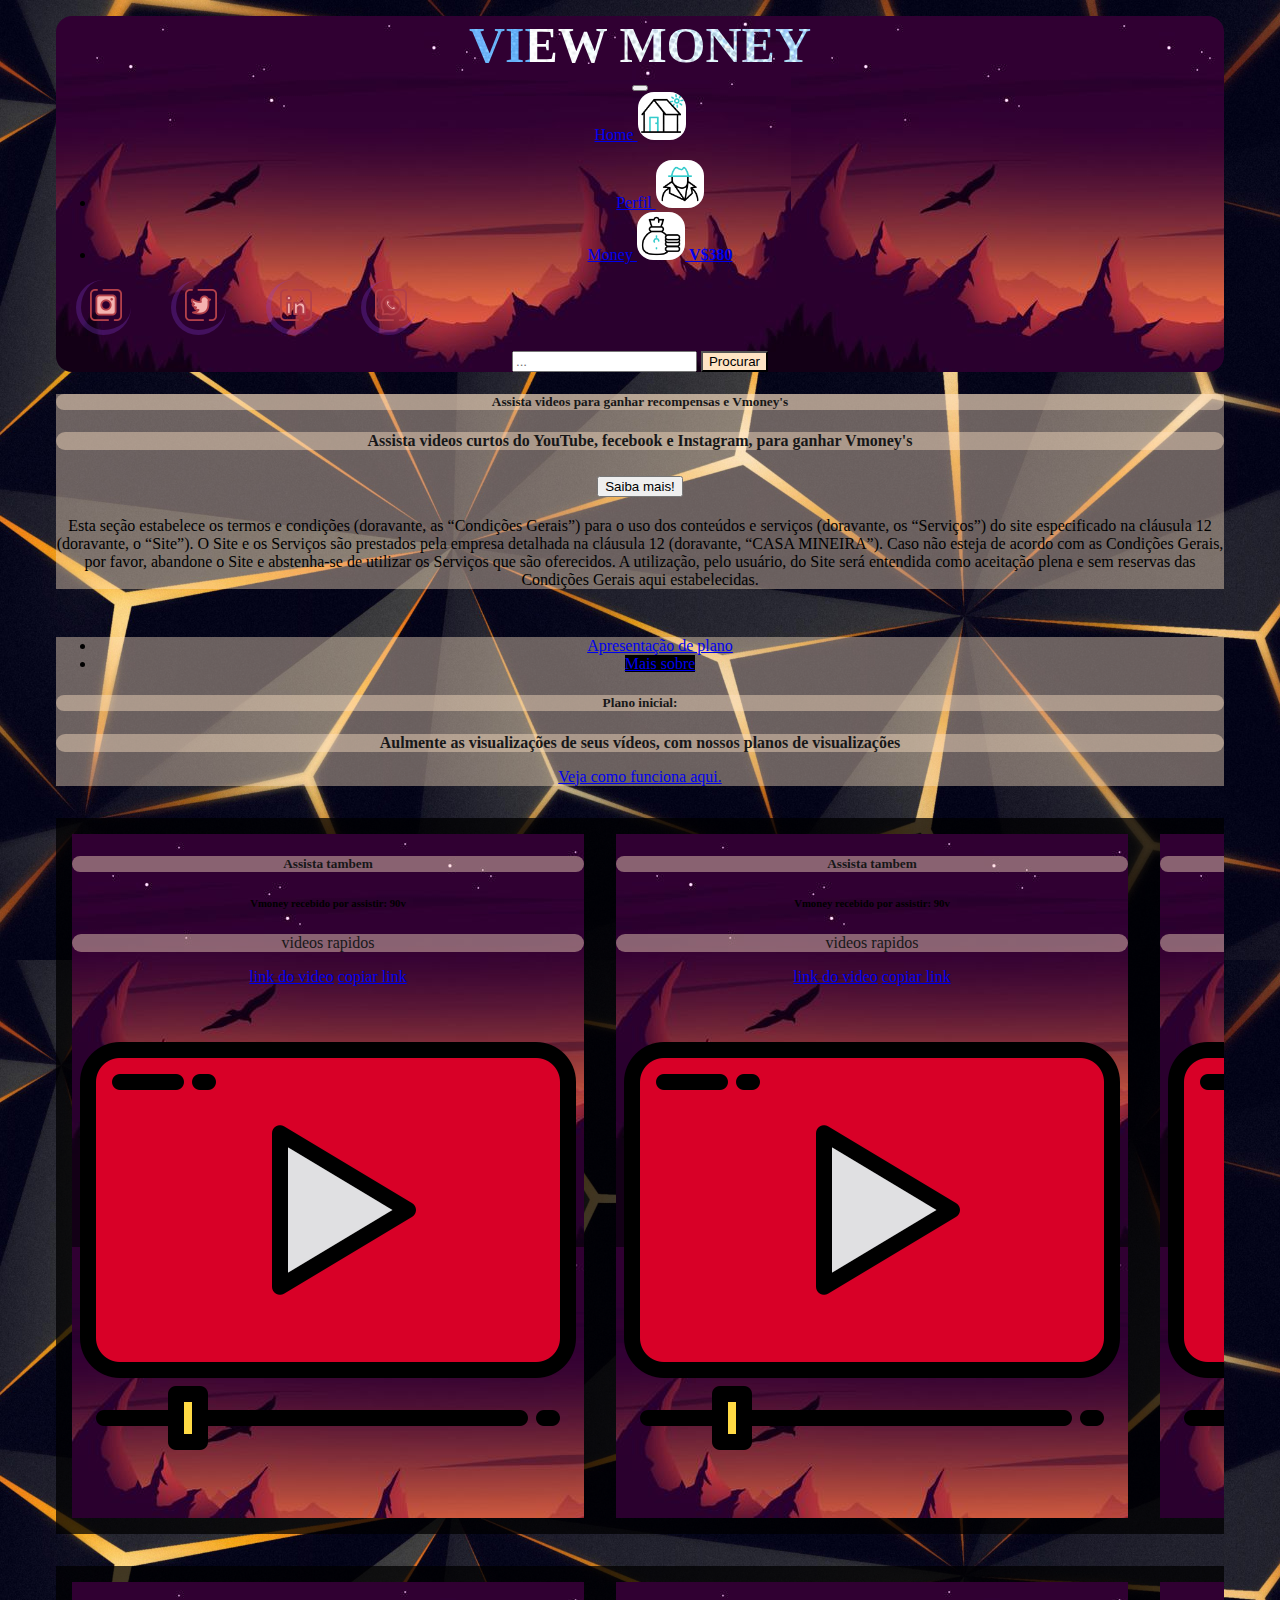
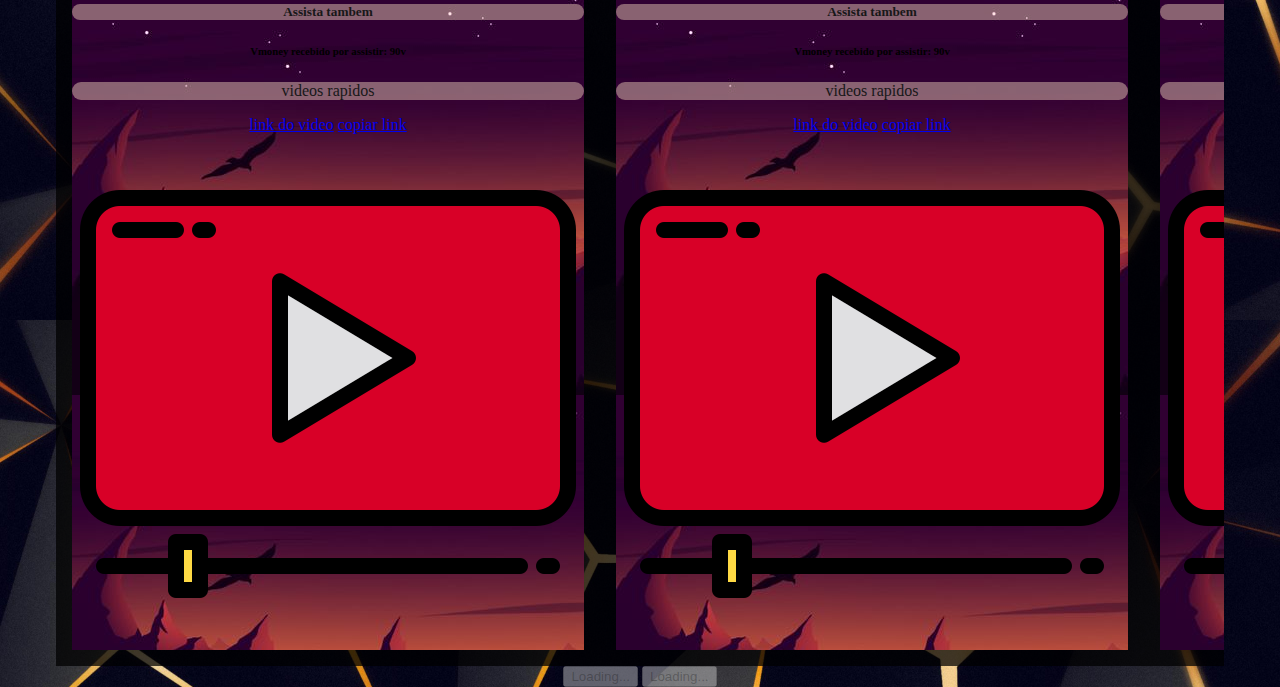
<file: index.html>
<!doctype html>
<html lang="pt-br">

<head>
  <meta charset="utf-8">
  <meta name="viewport" content="width=device-width, initial-scale=1">
  <title>View Money</title>
  <link href="https://cdn.jsdelivr.net/npm/bootstrap@5.2.0/dist/css/bootstrap.min.css" rel="stylesheet"
    integrity="sha384-gH2yIJqKdNHPEq0n4Mqa/HGKIhSkIHeL5AyhkYV8i59U5AR6csBvApHHNl/vI1Bx" crossorigin="anonymous">
  <link rel="stylesheet" type="text/css" href="style.css">
</head>

<body>

  <div class="titulo">
    <h1 class="nomedoapp">View Money</h1>

    <!-- barra de navegação -->

    <nav style='border-radius: 10rem;' class="navbar navbar-dark">
      <div class="container-fluid">
        <button class="navbar-toggler" type="button" data-bs-toggle="collapse" data-bs-target="#navbarTogglerDemo01"
          aria-controls="navbarTogglerDemo01" aria-expanded="false" aria-label="Toggle navigation">
          <span class="navbar-toggler-icon"></span>
        </button>
        <div class="collapse navbar-collapse" id="navbarTogglerDemo01">
          <a class="navbar-brand" href="./index.html">Home
            <img style="width: 3rem; border-radius: 1rem;" src="./img/casa.gif" alt="">
          </a>
          <ul class="navbar-nav me-auto mb-2 mb-lg-0">
            <li class="nav-item">
              <a class="nav-link active" aria-current="page" href="./perfil.html">Perfil
                <img style="width: 3rem; border-radius: 1rem;" src="./img/espiao.gif" alt="">
              </a>
            </li>
            <li class="nav-item">
              <a class="nav-link" href="/money.html">
                Money
                <img style="width: 3rem; border-radius: 1rem;" src="./img/bolsa-de-dinheiro.gif" alt="">
                <strong> V$380</strong></a>
            </li>
          </ul>

          <!--redes sociais do site-->

          <ul class="social-icons">
            <li>
              <a href="#"><i class="fab fa-instagram"></i>
                <img style="width: 2rem;" src="/img/instagram.png" alt="img">
              </a>
            </li>
            <li>
              <a href="#"><i class="fab fa-twitter"></i>
                <img style="width: 2rem;" src="/img/twitter.png" alt="img">
              </a>
            </li>
            <li>
              <a href="#"><i class="fab fa-linkedin"></i>
                <img style="width: 2rem;" src="/img/linkedin.png" alt="img">
              </a>
            </li>
            <li>
              <a href="#"><i class="fab fa-whatsaap"></i>
                <img style="width: 2rem;" src="/img/whatsapp.png" alt="img">
              </a>
            </li>
          </ul>
          <form class="d-flex" role="search">
            <input class="form-control me-2" type="search" placeholder="..." aria-label="Search">
            <button style="color: rgb(0, 0, 0); background-color: bisque;" class="btn btn-outline-success-black"
              type="submit">Procurar</button>
          </form>
        </div>
      </div>
    </nav>
  </div>

  <!--  apresentação de pacotes -->

  <div style="margin-top: 10px; background-color: rgba(255, 228, 196, 0.411);" class="card w-60">
    <div class="card-body">
      <h5 class="card-title"><strong> Assista videos para ganhar recompensas e Vmoney's</strong></h5>
      <p class="card-text"><strong>Assista videos curtos do YouTube, fecebook e Instagram, para ganhar Vmoney's</strong>
      </p>
      <div class="accordion" id="accordionExample">
        <div class="accordion-item">
          <h2 class="accordion-header" id="headingOne">
            <button style="align-content: center;" class="accordion-button" type="button" data-bs-toggle="collapse"
              data-bs-target="#collapseOne" aria-expanded="true" aria-controls="collapseOne">
              Saiba mais!
            </button>
          </h2>
          <div id="collapseOne" class="accordion-collapse collapse show" aria-labelledby="headingOne"
            data-bs-parent="#accordionExample">
            <div class="accordion-body">
              Esta seção estabelece os termos e condições (doravante, as “Condições Gerais”) para o uso dos conteúdos e
              serviços (doravante, os “Serviços”) do site especificado na cláusula 12 (doravante, o “Site”). O Site e os
              Serviços são prestados pela empresa detalhada na cláusula 12 (doravante, “CASA MINEIRA”).

              Caso não esteja de acordo com as Condições Gerais, por favor, abandone o Site e abstenha-se de utilizar os
              Serviços que são oferecidos. A utilização, pelo usuário, do Site será entendida como aceitação plena e sem
              reservas das Condições Gerais aqui estabelecidas.
            </div>
          </div>
        </div>
      </div>
    </div>
  </div>

  <div style="margin-top: 3rem; background-color: rgba(255, 228, 196, 0.411);" class="card text-center">
    <div class="card-header">
      <ul class="nav nav-tabs card-header-tabs">
        <li class="nav-item">
          <a class="nav-link active" aria-current="true" href="#">Apresentação de plano</a>
        </li>
        <li class="nav-item">
          <a style="background-color: black;" class="nav-link" href="#">Mais sobre</a>
        </li>
      </ul>
    </div>
    <div class="card-b">
      <h5 class="card-title"><strong>Plano inicial:</strong></h5>
      <p class="card-text"><strong>Aulmente as visualizações de seus vídeos, com nossos planos de visualizações</strong>
      </p>
      <a href="#" class="btn btn-danger">Veja como funciona aqui.</a>
    </div>
  </div>

  <!--videos para assistir-->

  <div class="videos">
    <div class="card-view">
      <div class="card-bodY">
        <h5 class="card-title">Assista tambem</h5>
        <h6 class="card-subtitle mb-2 text-muted">Vmoney recebido por assistir: 90v</h6>
        <p class="card-text">videos rapidos</p>
        <a href="#" class="card-link">link do video</a>
        <a href="#" class="card-link">copiar link</a>
        <div class="ratio ratio-16x9">
          <img src="./img/botao-play.png" alt="">
          <!--<iframe src="#" title="YouTube video" allowfullscreen></iframe>-->
        </div>
      </div>
    </div>



    <div class="card-view">
      <div class="card-bodY">
        <h5 class="card-title">Assista tambem</h5>
        <h6 class="card-subtitle mb-2 text-muted">Vmoney recebido por assistir: 90v</h6>
        <p class="card-text">videos rapidos</p>
        <a href="#" class="card-link">link do video</a>
        <a href="#" class="card-link">copiar link</a>
        <div class="ratio ratio-16x9">
          <img src="./img/botao-play.png" alt="">
          <!--<iframe src="#" title="YouTube video" allowfullscreen></iframe>-->
        </div>
      </div>
    </div>

    <div class="card-view">
      <div class="card-bodY">
        <h5 class="card-title">Assista tambem</h5>
        <h6 class="card-subtitle mb-2 text-muted">Vmoney recebido por assistir: 90v</h6>
        <p class="card-text">videos rapidos</p>
        <a href="#" class="card-link">link do video</a>
        <a href="#" class="card-link">copiar link</a>
        <div class="ratio ratio-16x9">
          <img src="./img/botao-play.png" alt="">
          <!--<iframe src="#" title="YouTube video" allowfullscreen></iframe>-->
        </div>
      </div>
    </div>

    <div class="card-view">
      <div class="card-bodY">
        <h5 class="card-title">Assista tambem</h5>
        <h6 class="card-subtitle mb-2 text-muted">Vmoney recebido por assistir: 90v</h6>
        <p class="card-text">videos rapidos</p>
        <a href="#" class="card-link">link do video</a>
        <a href="#" class="card-link">copiar link</a>
        <div class="ratio ratio-16x9">
          <img src="./img/botao-play.png" alt="">
          <!--<iframe src="#" title="YouTube video" allowfullscreen></iframe>-->
        </div>
      </div>
    </div>

    <div class="card-view">
      <div class="card-bodY">
        <h5 class="card-title">Assista tambem</h5>
        <h6 class="card-subtitle mb-2 text-muted">Vmoney recebido por assistir: 90v</h6>
        <p class="card-text">videos rapidos</p>
        <a href="#" class="card-link">link do video</a>
        <a href="#" class="card-link">copiar link</a>
        <div class="ratio ratio-16x9">
          <img src="./img/botao-play.png" alt="">
          <figure class="figure">
            <!--<iframe src="https://www.youtube.com/" title="YouTube video" allowfullscreen></iframe>-->
        </div>
      </div>
    </div>
  </div>

  <div class="videos">
    <div class="card-view">
      <div class="card-bodY">
        <h5 class="card-title">Assista tambem</h5>
        <h6 class="card-subtitle mb-2 text-muted">Vmoney recebido por assistir: 90v</h6>
        <p class="card-text">videos rapidos</p>
        <a href="#" class="card-link">link do video</a>
        <a href="#" class="card-link">copiar link</a>
        <div class="ratio ratio-16x9">
          <img src="./img/botao-play.png" alt="">
          <!--<iframe src="#" title="YouTube video" allowfullscreen></iframe>-->
        </div>
      </div>
    </div>


    <div class="card-view">
      <div class="card-bodY">
        <h5 class="card-title">Assista tambem</h5>
        <h6 class="card-subtitle mb-2 text-muted">Vmoney recebido por assistir: 90v</h6>
        <p class="card-text">videos rapidos</p>
        <a href="#" class="card-link">link do video</a>
        <a href="#" class="card-link">copiar link</a>
        <div class="ratio ratio-16x9">
          <img src="./img/botao-play.png" alt="">
          <!--<iframe src="#" title="YouTube video" allowfullscreen></iframe>-->
        </div>
      </div>
    </div>

    <div class="card-view">
      <div class="card-bodY">
        <h5 class="card-title">Assista tambem</h5>
        <h6 class="card-subtitle mb-2 text-muted">Vmoney recebido por assistir: 90v</h6>
        <p class="card-text">videos rapidos</p>
        <a href="#" class="card-link">link do video</a>
        <a href="#" class="card-link">copiar link</a>
        <div class="ratio ratio-16x9">
          <img src="./img/botao-play.png" alt="">
          <!--<iframe src="#" title="YouTube video" allowfullscreen></iframe>-->
        </div>
      </div>
    </div>

    <div class="card-view">
      <div class="card-bodY">
        <h5 class="card-title">Assista tambem</h5>
        <h6 class="card-subtitle mb-2 text-muted">Vmoney recebido por assistir: 90v</h6>
        <p class="card-text">videos rapidos</p>
        <a href="#" class="card-link">link do video</a>
        <a href="#" class="card-link">copiar link</a>
        <div class="ratio ratio-16x9">
          <img src="./img/botao-play.png" alt="">
          <!--<iframe src="#" title="YouTube video" allowfullscreen></iframe>-->
        </div>
      </div>
    </div>

    <div class="card-view">
      <div class="card-bodY">
        <h5 class="card-title">Assista tambem</h5>
        <h6 class="card-subtitle mb-2 text-muted">Vmoney recebido por assistir: 90v</h6>
        <p class="card-text">videos rapidos</p>
        <a href="#" class="card-link">link do video</a>
        <a href="#" class="card-link">copiar link</a>
        <div class="ratio ratio-16x9">
          <img src="./img/botao-play.png" alt="">
          <!--<iframe src="#" title="YouTube video" allowfullscreen></iframe>-->
        </div>
      </div>
    </div>
  </div>








  <button class="btn btn-primary" type="button" disabled>
    <span class="spinner-grow spinner-grow-sm" role="status" aria-hidden="true"></span>
    <span class="visually-hidden">Loading...</span>
  </button>
  <button class="btn btn-primary" type="button" disabled>
    <span class="spinner-grow spinner-grow-sm" role="status" aria-hidden="true"></span>
    Loading...
  </button>



  <script src="https://cdn.jsdelivr.net/npm/bootstrap@5.2.0/dist/js/bootstrap.bundle.min.js"
    integrity="sha384-A3rJD856KowSb7dwlZdYEkO39Gagi7vIsF0jrRAoQmDKKtQBHUuLZ9AsSv4jD4Xa"
    crossorigin="anonymous"></script>
  <script src="app.js"></script>
</body>

</html>
</file>
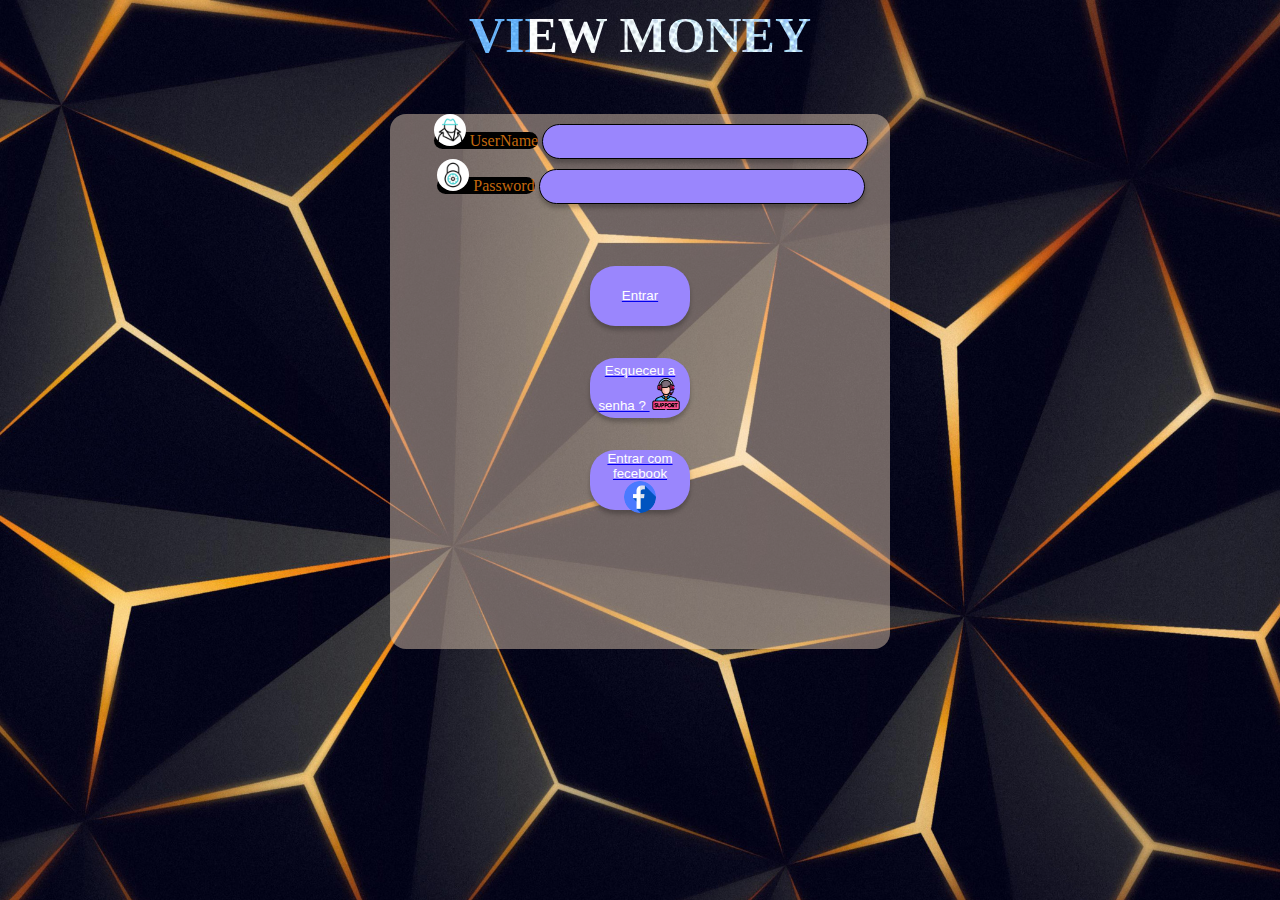
<file: login.html>
<!doctype html>
<html lang="pt-br">

<head>
    <meta charset="utf-8">
    <meta name="viewport" content="width=device-width, initial-scale=1">
    <title>View Money</title>
    <link href="https://cdn.jsdelivr.net/npm/bootstrap@5.2.0/dist/css/bootstrap.min.css" rel="stylesheet"
        integrity="sha384-gH2yIJqKdNHPEq0n4Mqa/HGKIhSkIHeL5AyhkYV8i59U5AR6csBvApHHNl/vI1Bx" crossorigin="anonymous">
    <link rel="stylesheet" type="text/css" href="styleLogin.css">

</head>

<body>

    <div class="titulo">
        <h1 class="nomedoapp">View Money</h1>
    </div>

    <div class="login">
        <from nethod="POST" onSubmit="">
            <label for="username">
                <img style="width: 2rem; border-radius: 2rem;" src="/img/espiao.gif">
                UserName</label>
            <input type="text" id="username" name="username" autocomplete="on">

            <label for="password">
                <img style="width: 2rem; border-radius: 2rem;" src="/img/trancar.gif">
                Password</label>
            <input type="password" id="password" name="password" autocomplete="off">

            <div class="conteiner3">
                <a href="./index.html">
                    <button type="submit" id="connect" class="button type3">
                        <span class="connect">Entrar</span>
                    </button>
                    <button type="submit" id="connect" class="button type3">
                        <span class="esqueceu">
                            Esqueceu a senha ?
                            <img style="width: 2rem;" src="/img/help-desk.png">
                        </span>
                    </button>
                        <button type="submit" id="connect" class="button type3">
                            <span class="fecebook">Entrar com fecebook
                                <img style="width: 2rem; border-radius: 2rem;" src="/img/facebook.png">
                            </span>
                        </button>
                </a>
                <i class="fa fa-spinner" id="spinner" aria-hidden="true"></i>
                <i class="fa fa-check" id="check" aria-hidden="true"></i>
            </div>
        </from>
    </div>




    <script src="https://cdn.jsdelivr.net/npm/bootstrap@5.2.0/dist/js/bootstrap.bundle.min.js"
        integrity="sha384-A3rJD856KowSb7dwlZdYEkO39Gagi7vIsF0jrRAoQmDKKtQBHUuLZ9AsSv4jD4Xa"
        crossorigin="anonymous"></script>
    <script src="app.js"></script>
</body>

</html>
</body>
</file>
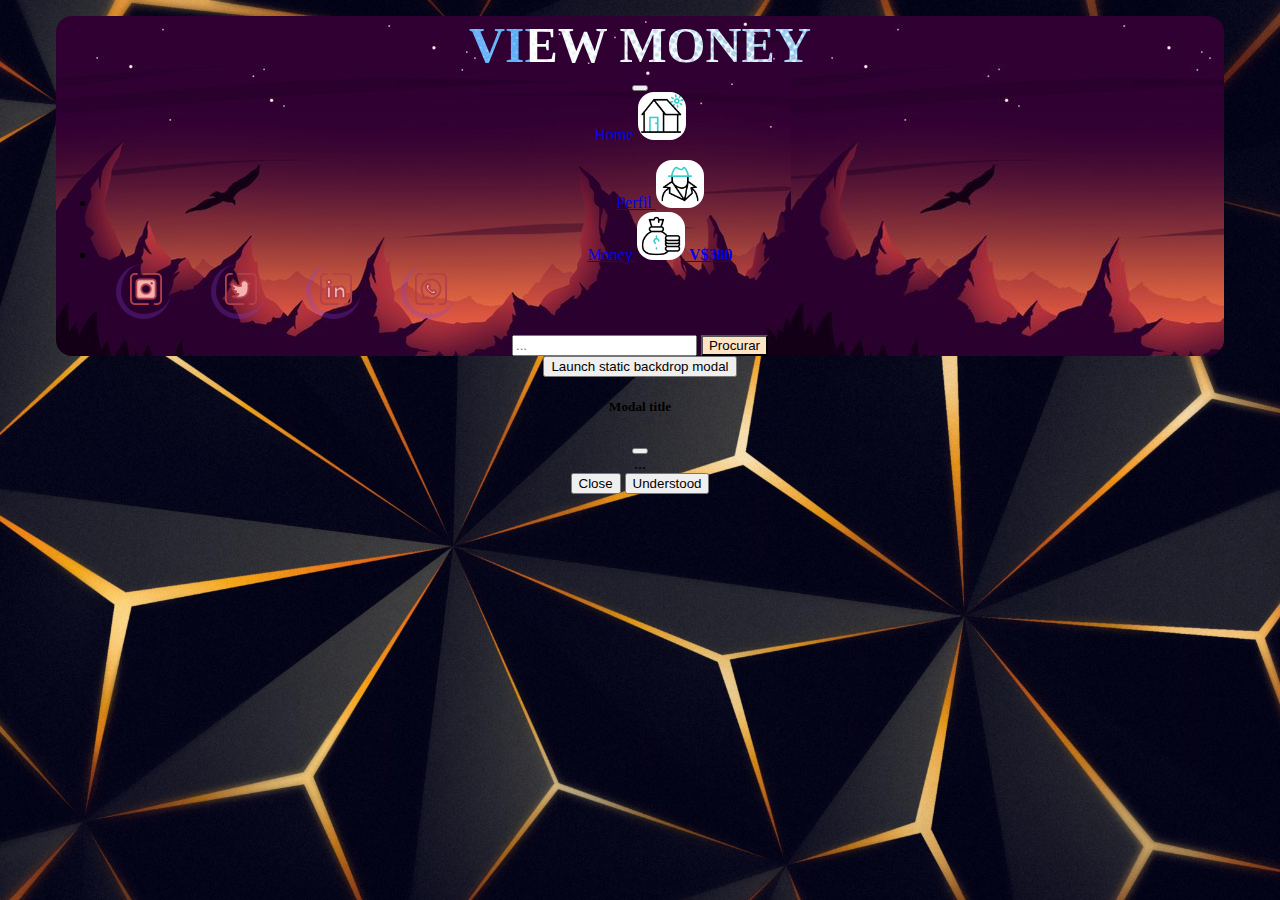
<file: money.html>
<!doctype html>
<html lang="pt-br">

<head>
    <meta charset="utf-8">
    <meta name="viewport" content="width=device-width, initial-scale=1">
    <title>View Money</title>
    <link href="https://cdn.jsdelivr.net/npm/bootstrap@5.2.0/dist/css/bootstrap.min.css" rel="stylesheet"
        integrity="sha384-gH2yIJqKdNHPEq0n4Mqa/HGKIhSkIHeL5AyhkYV8i59U5AR6csBvApHHNl/vI1Bx" crossorigin="anonymous">
    <link rel="stylesheet" type="text/css" href="style.css">
</head>

<body>

    <div class="titulo">
        <h1 class="nomedoapp">View Money</h1>

        <!-- barra de navegação -->

        <nav style='border-radius: 10rem;' class="navbar navbar-dark">
            <div class="container-fluid">
                <button class="navbar-toggler" type="button" data-bs-toggle="collapse"
                    data-bs-target="#navbarTogglerDemo01" aria-controls="navbarTogglerDemo01" aria-expanded="false"
                    aria-label="Toggle navigation">
                    <span class="navbar-toggler-icon"></span>
                </button>
                <div class="collapse navbar-collapse" id="navbarTogglerDemo01">
                    <a class="navbar-brand" href="./index.html">Home
                        <img style="width: 3rem; border-radius: 1rem;" src="./img/casa.gif" alt="">
                    </a>
                    <ul class="navbar-nav me-auto mb-2 mb-lg-0">
                        <li class="nav-item">
                            <a class="nav-link active" aria-current="page" href="./perfil.html">Perfil
                                <img style="width: 3rem; border-radius: 1rem;" src="./img/espiao.gif" alt="">
                            </a>
                        </li>
                        <li class="nav-item">
                            <a class="nav-link" href="/money.html">
                                Money
                                <img style="width: 3rem; border-radius: 1rem;" src="./img/bolsa-de-dinheiro.gif" alt="">
                                <strong> V$380</strong></a>
                        </li>

                        <!--redes sociais do site-->

                        <ul class="social-icons">
                            <li>
                                <a href="#"><i class="fab fa-instagram"></i>
                                    <img style="width: 2rem;" src="/img/instagram.png" alt="img">
                                </a>
                            </li>
                            <li>
                                <a href="#"><i class="fab fa-twitter"></i>
                                    <img style="width: 2rem;" src="/img/twitter.png" alt="img">
                                </a>
                            </li>
                            <li>
                                <a href="#"><i class="fab fa-linkedin"></i>
                                    <img style="width: 2rem;" src="/img/linkedin.png" alt="img">
                                </a>
                            </li>
                            <li>
                                <a href="#"><i class="fab fa-whatsaap"></i>
                                    <img style="width: 2rem;" src="/img/whatsapp.png" alt="img">
                                </a>
                            </li>
                        </ul>
                </div>
            </div>
        </nav>
        </ul>
        <form class="d-flex" role="search">
            <input class="form-control me-2" type="search" placeholder="..." aria-label="Search">
            <button style="color: rgb(0, 0, 0); background-color: bisque;" class="btn btn-outline-success-black"
                type="submit">Procurar</button>
        </form>
    </div>
    </div>
    </nav>
    </div>

<!-- Button trigger modal -->
<button type="button" class="btn btn-primary" data-bs-toggle="modal" data-bs-target="#staticBackdrop">
    Launch static backdrop modal
  </button>
  
  <!-- Modal -->
  <div class="modal fade" id="staticBackdrop" data-bs-backdrop="static" data-bs-keyboard="false" tabindex="-1" aria-labelledby="staticBackdropLabel" aria-hidden="true">
    <div class="modal-dialog">
      <div class="modal-content">
        <div class="modal-header">
          <h5 class="modal-title" id="staticBackdropLabel">Modal title</h5>
          <button type="button" class="btn-close" data-bs-dismiss="modal" aria-label="Close"></button>
        </div>
        <div class="modal-body">
          ...
        </div>
        <div class="modal-footer">
          <button type="button" class="btn btn-secondary" data-bs-dismiss="modal">Close</button>
          <button type="button" class="btn btn-primary">Understood</button>
        </div>
      </div>
    </div>
  </div>
    

    <script src="app.js"></script>
    <script src="https://cdn.jsdelivr.net/npm/bootstrap@5.2.0/dist/js/bootstrap.bundle.min.js"
        integrity="sha384-A3rJD856KowSb7dwlZdYEkO39Gagi7vIsF0jrRAoQmDKKtQBHUuLZ9AsSv4jD4Xa"
        crossorigin="anonymous"></script>
    <script src="app.js"></script>
</body>

</html>
</body>
</file>
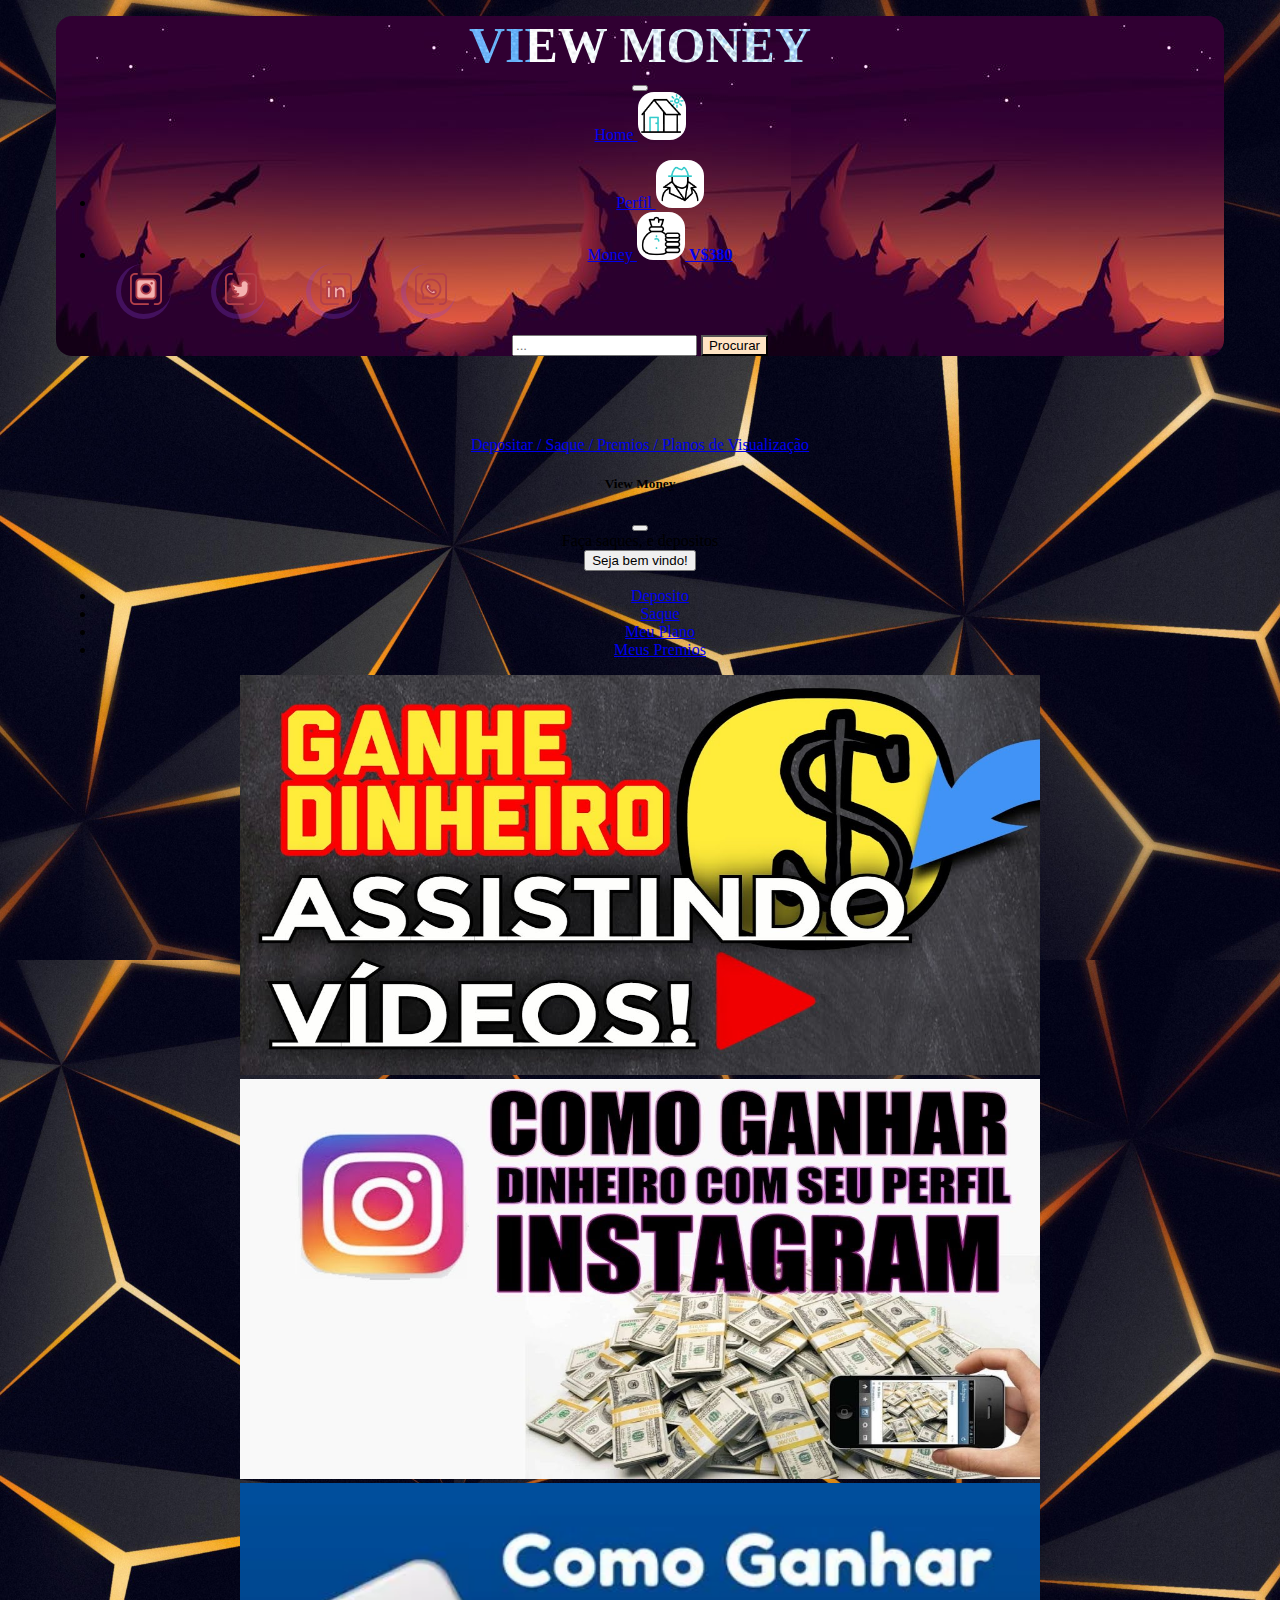
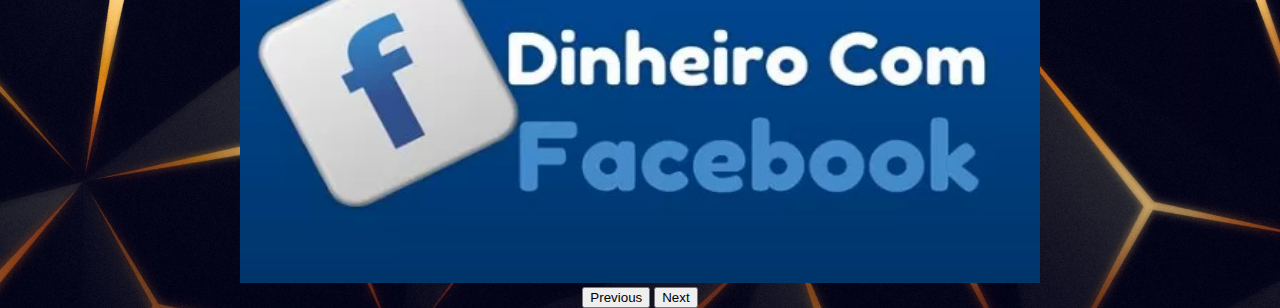
<file: perfil.html>
<!doctype html>
<html lang="pt-br">

<head>
    <meta charset="utf-8">
    <meta name="viewport" content="width=device-width, initial-scale=1">
    <title>View Money</title>
    <link href="https://cdn.jsdelivr.net/npm/bootstrap@5.2.0/dist/css/bootstrap.min.css" rel="stylesheet"
        integrity="sha384-gH2yIJqKdNHPEq0n4Mqa/HGKIhSkIHeL5AyhkYV8i59U5AR6csBvApHHNl/vI1Bx" crossorigin="anonymous">
    <link rel="stylesheet" type="text/css" href="style.css">
</head>

<body>

    <div class="titulo">
        <h1 class="nomedoapp">View Money</h1>

        <!-- barra de navegação -->

        <nav style='border-radius: 10rem;' class="navbar navbar-dark">
            <div class="container-fluid">
                <button class="navbar-toggler" type="button" data-bs-toggle="collapse"
                    data-bs-target="#navbarTogglerDemo01" aria-controls="navbarTogglerDemo01" aria-expanded="false"
                    aria-label="Toggle navigation">
                    <span class="navbar-toggler-icon"></span>
                </button>
                <div class="collapse navbar-collapse" id="navbarTogglerDemo01">
                    <a class="navbar-brand" href="./index.html">Home
                        <img style="width: 3rem; border-radius: 1rem;" src="./img/casa.gif" alt="">
                    </a>
                    <ul class="navbar-nav me-auto mb-2 mb-lg-0">
                        <li class="nav-item">
                            <a class="nav-link active" aria-current="page" href="./perfil.html">Perfil
                                <img style="width: 3rem; border-radius: 1rem;" src="./img/espiao.gif" alt="">
                            </a>
                        </li>
                        <li class="nav-item">
                            <a class="nav-link" href="#">
                                Money
                                <img style="width: 3rem; border-radius: 1rem;" src="./img/bolsa-de-dinheiro.gif" alt="">
                                <strong> V$380</strong></a>
                        </li>

                        <!--redes sociais do site-->

                        <ul class="social-icons">
                            <li>
                                <a href="#"><i class="fab fa-instagram"></i>
                                    <img style="width: 2rem;" src="/img/instagram.png" alt="img">
                                </a>
                            </li>
                            <li>
                                <a href="#"><i class="fab fa-twitter"></i>
                                    <img style="width: 2rem;" src="/img/twitter.png" alt="img">
                                </a>
                            </li>
                            <li>
                                <a href="#"><i class="fab fa-linkedin"></i>
                                    <img style="width: 2rem;" src="/img/linkedin.png" alt="img">
                                </a>
                            </li>
                            <li>
                                <a href="#"><i class="fab fa-whatsaap"></i>
                                    <img style="width: 2rem;" src="/img/whatsapp.png" alt="img">
                                </a>
                            </li>
                        </ul>
                </div>
            </div>
        </nav>
        </ul>
        <form class="d-flex" role="search">
            <input class="form-control me-2" type="search" placeholder="..." aria-label="Search">
            <button style="color: rgb(0, 0, 0); background-color: bisque;" class="btn btn-outline-success-black"
                type="submit">Procurar</button>
        </form>
    </div>
    </div>
    </nav>
    </div>

    <!---saque, planos-->

    <div class="planoDeposito">
        <a class="btn btn-warning" data-bs-toggle="offcanvas" href="#offcanvasExample" role="button"
            aria-controls="offcanvasExample">
            Depositar / Saque / Premios / Planos de Visualização
        </a>

        <div class="offcanvas offcanvas-start" tabindex="-1" id="offcanvasExample"
            aria-labelledby="offcanvasExampleLabel">
            <div class="offcanvas-header">
                <h5 class="offcanvas-title" id="offcanvasExampleLabel">View Money</h5>
                <button type="button" class="btn-close" data-bs-dismiss="offcanvas" aria-label="Close"></button>
            </div>
            <div class="offcanvas-body">
                <div>
                    Faça saques, e depositos
                </div>
                <div class="dropdown mt-3">
                    <button class="btn btn-secondary dropdown-toggle" type="button" data-bs-toggle="dropdown">
                        Seja bem vindo!
                    </button>
                    <ul class="dropdown-menu">
                        <li><a class="dropdown-item" href="#">Deposito</a></li>
                        <li><a class="dropdown-item" href="#">Saque</a></li>
                        <li><a class="dropdown-item" href="#">Meu Plano</a></li>
                        <li><a class="dropdown-item" href="#">Meus Premios</a></li>
                    </ul>
                </div>
            </div>
        </div>
    </div>

    <!--card com ads-->

    <div id="carouselExampleFade" class="carousel slide carousel-fade" data-bs-ride="carousel">
        <div class="carousel-inner">
            <div class="carousel-item active">
                <img class="img" src="/img/ads3.jpg" class="d-block w-100" alt="...">
            </div>
            <div class="carousel-item">
                <img class="img" src="/img/ads1.jpg" class="d-block w-100" alt="...">
            </div>
            <div class="carousel-item">
                <img class="img" src="img/ads2.jpg" class="d-block w-100" alt="...">
            </div>
        </div>
        <button class="carousel-control-prev" type="button" data-bs-target="#carouselExampleFade" data-bs-slide="prev">
            <span class="carousel-control-prev-icon" aria-hidden="true"></span>
            <span class="visually-hidden">Previous</span>
        </button>
        <button class="carousel-control-next" type="button" data-bs-target="#carouselExampleFade" data-bs-slide="next">
            <span class="carousel-control-next-icon" aria-hidden="true"></span>
            <span class="visually-hidden">Next</span>
        </button>
    </div>

    <p class="placeholder-glow">
        <span class="placeholder col-12"></span>
    </p>

    <p class="placeholder-wave">
        <span class="placeholder col-12"></span>
    </p>

    <script src="app.js"></script>
    <script src="https://cdn.jsdelivr.net/npm/bootstrap@5.2.0/dist/js/bootstrap.bundle.min.js"
        integrity="sha384-A3rJD856KowSb7dwlZdYEkO39Gagi7vIsF0jrRAoQmDKKtQBHUuLZ9AsSv4jD4Xa"
        crossorigin="anonymous"></script>
    <script src="app.js"></script>
</body>

</html>
</body>
</file>
<file: style.css>
body {
    background-color: rgb(195, 195, 248);
    background-image: url('./img/fundoouro.jpg');
    background-repeat: repeat-y;
    background-size: 100%;
    bottom: 0;
    color: black;
    left: 0;
    overflow: auto;
    padding: 3rem;
    position: absolute;
    right: 0;
    text-align: center;
    top: 0;
}

.nomedoapp {
    margin: 0;
    font-size: 50px;
    color: rgb(255, 255, 255, 0.01);
    background-image: url("./img/pa.jpg");
    background-repeat: repeat;
    -webkit-background-clip: text;
    animation: animate 15s ease-in-out infinite;
    text-align: center;
    text-transform: uppercase;
    font-weight: 900;
    margin-top: -40px;
}

.titulo {
    background-color: rgba(250, 250, 250, 0.911);
    background-image: url('./img/art2.jpg');
    border-radius: 1em;
}

.card-title,
.card-text,
.card-subtitle mb-2 text-muted {
    color: rgb(23, 23, 24);
    background-color: rgba(255, 228, 196, 0.432);
    border-radius: 1rem;
}

.videos {
    display: flex;
    background-color: rgba(0, 0, 0, 0.74);
    margin-top: 2rem;
    overflow: auto;
}

.card-view {
    display: flex;
    margin: 1rem;
    box-sizing: 1rem;
}


.card-bodY {
    background-image: url('./img/art2.jpg');
}


.planoDeposito {
    margin-top: 5rem;
}

.img {
    width: 800px;
    height: 400px;

}

.carousel-item {
    top: 4rem;
}






.social-icons{
    padding: 0;
    list-style: none;
    display: flex;
    
}

.social-icons li{
    margin:0 20px;
}

.social-icons li a{
    border: 5px solid rgba(137, 64, 221, 0.274);
    height: 50px;
    width: 50px;
    display: flex;
    justify-content: center;
    align-items: center;
    text-decoration: none;
    color: white;
    border-radius: 50%;
    border-right: none;
    border-top: none;
    transition: 0.3s ease;
}

.social-icons li a:hover{
    border-top: 3px solid;
    border-right: 3px solid;
    transform: rotate(360deg);
    background-color: rgb(255, 255, 255);
    border-color: rgba(255, 255, 255, 0);
}
</file>
<file: styleLogin.css>
body {
    background-image: url('./img/fundoouro.jpg');
    background-repeat: repeat-y;
    background-size: 100%;
    bottom: 0;
    color: black;
    left: 0;
    overflow: auto;
    padding: 3rem;
    position: absolute;
    right: 0;
    text-align: center;
    top: 0;
    display: list-item;
}

.nomedoapp {
    margin-top: -50px;
    font-size: 50px;
    color: rgb(255, 255, 255, 0.01);
    background-image: url("./img/pa.jpg");
    background-repeat: repeat;
    -webkit-background-clip: text;
    animation: animate 15s ease-in-out infinite;
    text-align: center;
    text-transform: uppercase;
    font-weight: 900;
    
}

form {
    display: flex;
    flex-direction: column;
    position: absolute;
    top: 50%;
    left: 50%;
    transform: translate(-50% -50%);
}

label {
    width: 211px;
    height: 34px;
    font-family: 'Avenir';
    font-style: normal;
    font-weight: 400;
    font-size: 16px;
    line-height: 22px;
    color: #c2680e;
    margin-top: 30px;
    margin-left: 22px;
    background-color: #000000;
    border-radius: 3rem;
}

input {
    box-sizing: border-box;
    width: 326px;
    height: 35px;
    background: #9a86fd;
    border: 1px solid #000000;
    box-shadow: 0px 4px 4px rgb(0, 0, 0, 0.25);
    border-radius: 25px;
    transition: all 0.5s;
    padding-left: 5%;
    color: white;
}

input:focus {
    outline: none;
    box-shadow: 0px 0px 15px #ff0070;
}

button {
    display: block;
    width: 100px;
    height: 200%;
    background: #9a86fd;
    border-radius: 25px;
    color: white;
    border: 0;
    margin-left: 200%;
    cursor: pointer;
    box-shadow: 0px 4px 4px rgb(0, 0, 0, 0.25);
    transition: all 0.5s;
    margin-top: 2rem;

}

button:hover {
    box-shadow: 0px 0px 15px #ffbb70;
}


.conteiner3 {
    margin-top: 30px;
    display: flex;
    flex-direction: row;
    height: 30px;
}

.valid {
    display: block;
    animation: valid 3s forwards;
}

.fa-spinner {
    width: 20px;
    font-size: large;
    margin: auto;
    color: #f72b02;
    animation: spin 3s infinite;
}

#check {
    display: none;
    width: 20px;
    font-size: large;
    margin: auto;
    color: green;
}

@keyframes spin {
    from {
        transform: rotate(0deg);
    }

    to {
        transform: rotate(360deg);
    }
}

@keyframes valid {
    from {
        width: 40px;
    }

    to {
        width: 100px;
    }
}

.login {
    display: inline-flex;
    margin-top: 1rem;
    background-color: rgba(255, 228, 196, 0.432);
    align-content: flex-start;
    width: 500px;
    height: 535px;
    border-radius: 1rem;
}
</file>
